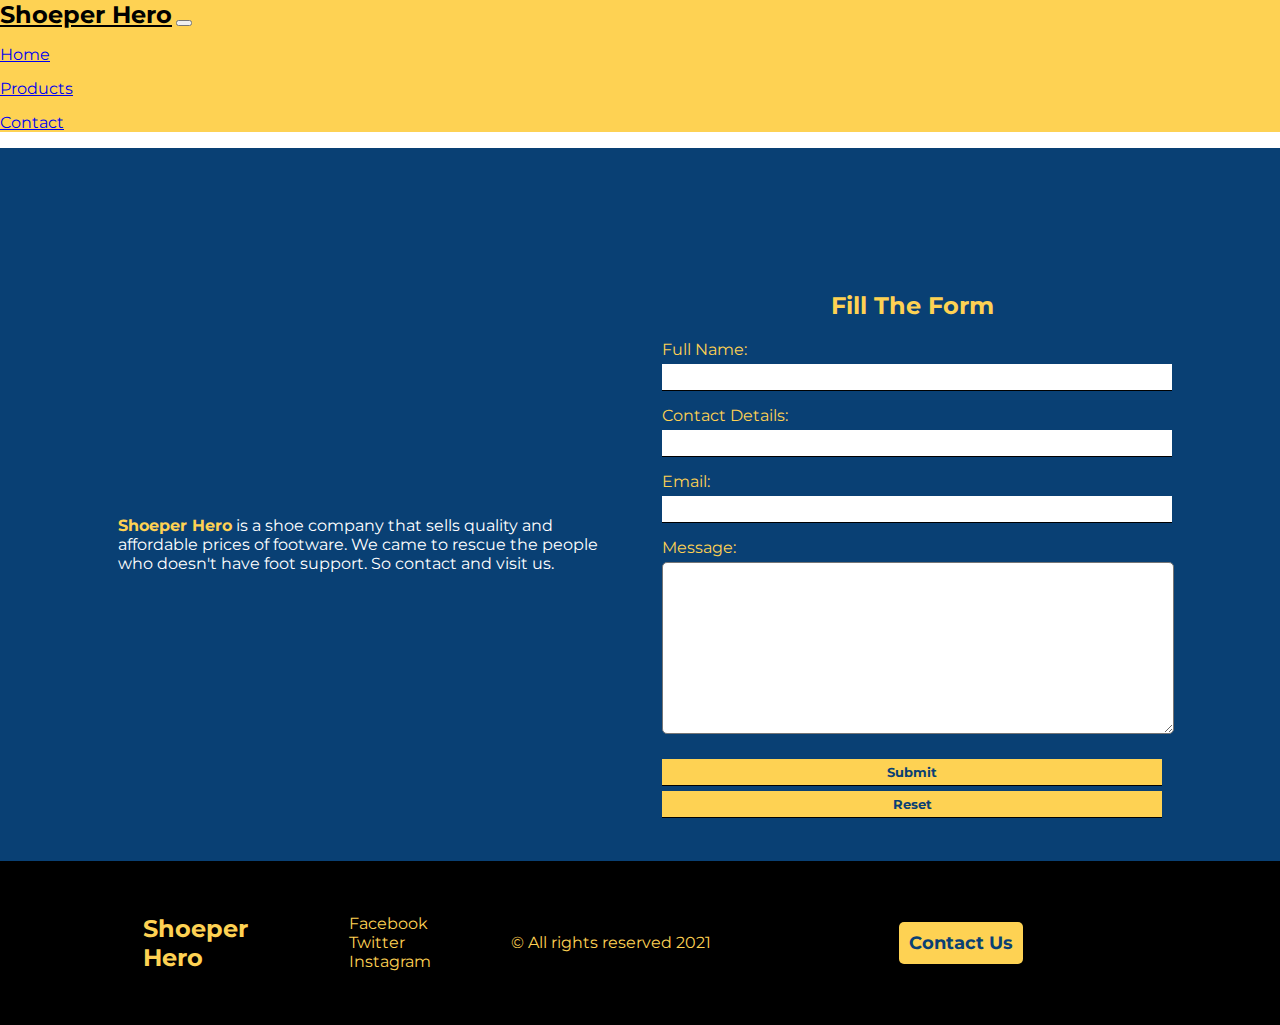
<file: contact.html>
<!DOCTYPE html>
<html lang="en">
<head>
    <meta charset="UTF-8">
    <meta http-equiv="X-UA-Compatible" content="IE=edge">
    <meta name="viewport" content="width=device-width, initial-scale=1.0">

    <link rel="stylesheet" href="styles.css">

    <link rel="preconnect" href="https://fonts.googleapis.com">
    <link rel="preconnect" href="https://fonts.gstatic.com" crossorigin>
    <link href="https://fonts.googleapis.com/css2?family=Montserrat:ital,wght@0,100;0,200;0,300;0,400;0,500;0,600;0,700;0,800;0,900;1,100;1,200;1,300;1,400;1,500;1,600;1,700;1,800;1,900&display=swap" rel="stylesheet">

    <link href="https://cdn.jsdelivr.net/npm/bootstrap@5.1.3/dist/css/bootstrap.min.css" rel="stylesheet" integrity="sha384-1BmE4kWBq78iYhFldvKuhfTAU6auU8tT94WrHftjDbrCEXSU1oBoqyl2QvZ6jIW3" crossorigin="anonymous">


    <title>Shoeper Hero</title>
</head>
<body>
    <nav class="navbar navbar-expand-lg navbar-light position-fixed container-xxl">
        <div class="container-fluid">
          <a class="navbar-brand brand" href="index.html">Shoeper Hero</a>
          <button class="navbar-toggler" type="button" data-bs-toggle="collapse" data-bs-target="#navbarNav" aria-controls="navbarNav" aria-expanded="false" aria-label="Toggle navigation">
            <span class="navbar-toggler-icon"></span>
          </button>
          <div class="collapse navbar-collapse" id="navbarNav">
            <ul class="navbar-nav ml-5">
              <li class="nav-item">
                <a class="nav-link active" aria-current="page" href="index.html">Home</a>
              </li>
              <li class="nav-item">
                <a class="nav-link" href="productList.html">Products</a>
              </li>
              <li class="nav-item">
                <a class="nav-link" href="contact.html">Contact</a>
              </li>
            </ul>
          </div>
        </div>
      </nav>

    <div class="about-contact">
        <table>
            <tr>
                <td>
                    <p><strong style="color: #FED253;">Shoeper Hero</strong> is a shoe company that sells quality and affordable prices of footware. We came to rescue the people who doesn't have foot support. So contact and visit us.</p>
                </td>
                <td>
                    <form style="color: #FED253;" action="index.html">
                        <h2>Fill The Form</h2>
                        <ul>
                            <li>Full Name: <br> <input type="text"></li>
                            <li>Contact Details: <br> <input type="text"></li>
                            <li>Email: <br> <input type="email"></li>
                            <li>Message: <br><textarea cols="30" rows="10"></textarea></li>
                        </ul>
                        <input class="btn btn-large" type="submit">
                        <input class="btn btn-large" type="reset">
                    </form>
                </td>
            </tr>
        </table>
    </div>

    <footer>
        <div class="footer-content">
            <table>
                <tr style="color: #FED253;">
                    <td class="brand"><a href="index.html" style="color: #FED253;">Shoeper <br> Hero</a></td>
                    <td><a style="color: #FED253;" href="facebook.com">Facebook</a><br><a style="color: #FED253;" href="twitter.com">Twitter</a><br><a style="color: #FED253;" href="instagram.com">Instagram</a></td>
                    <td>&copy All rights reserved 2021</td>
                    <td><a class="btn btn-large" id="contact" href="contact.html">Contact Us</a></td>
                </tr>
            </table>
        </div>
    </footer>

</body>
</html>
</file>
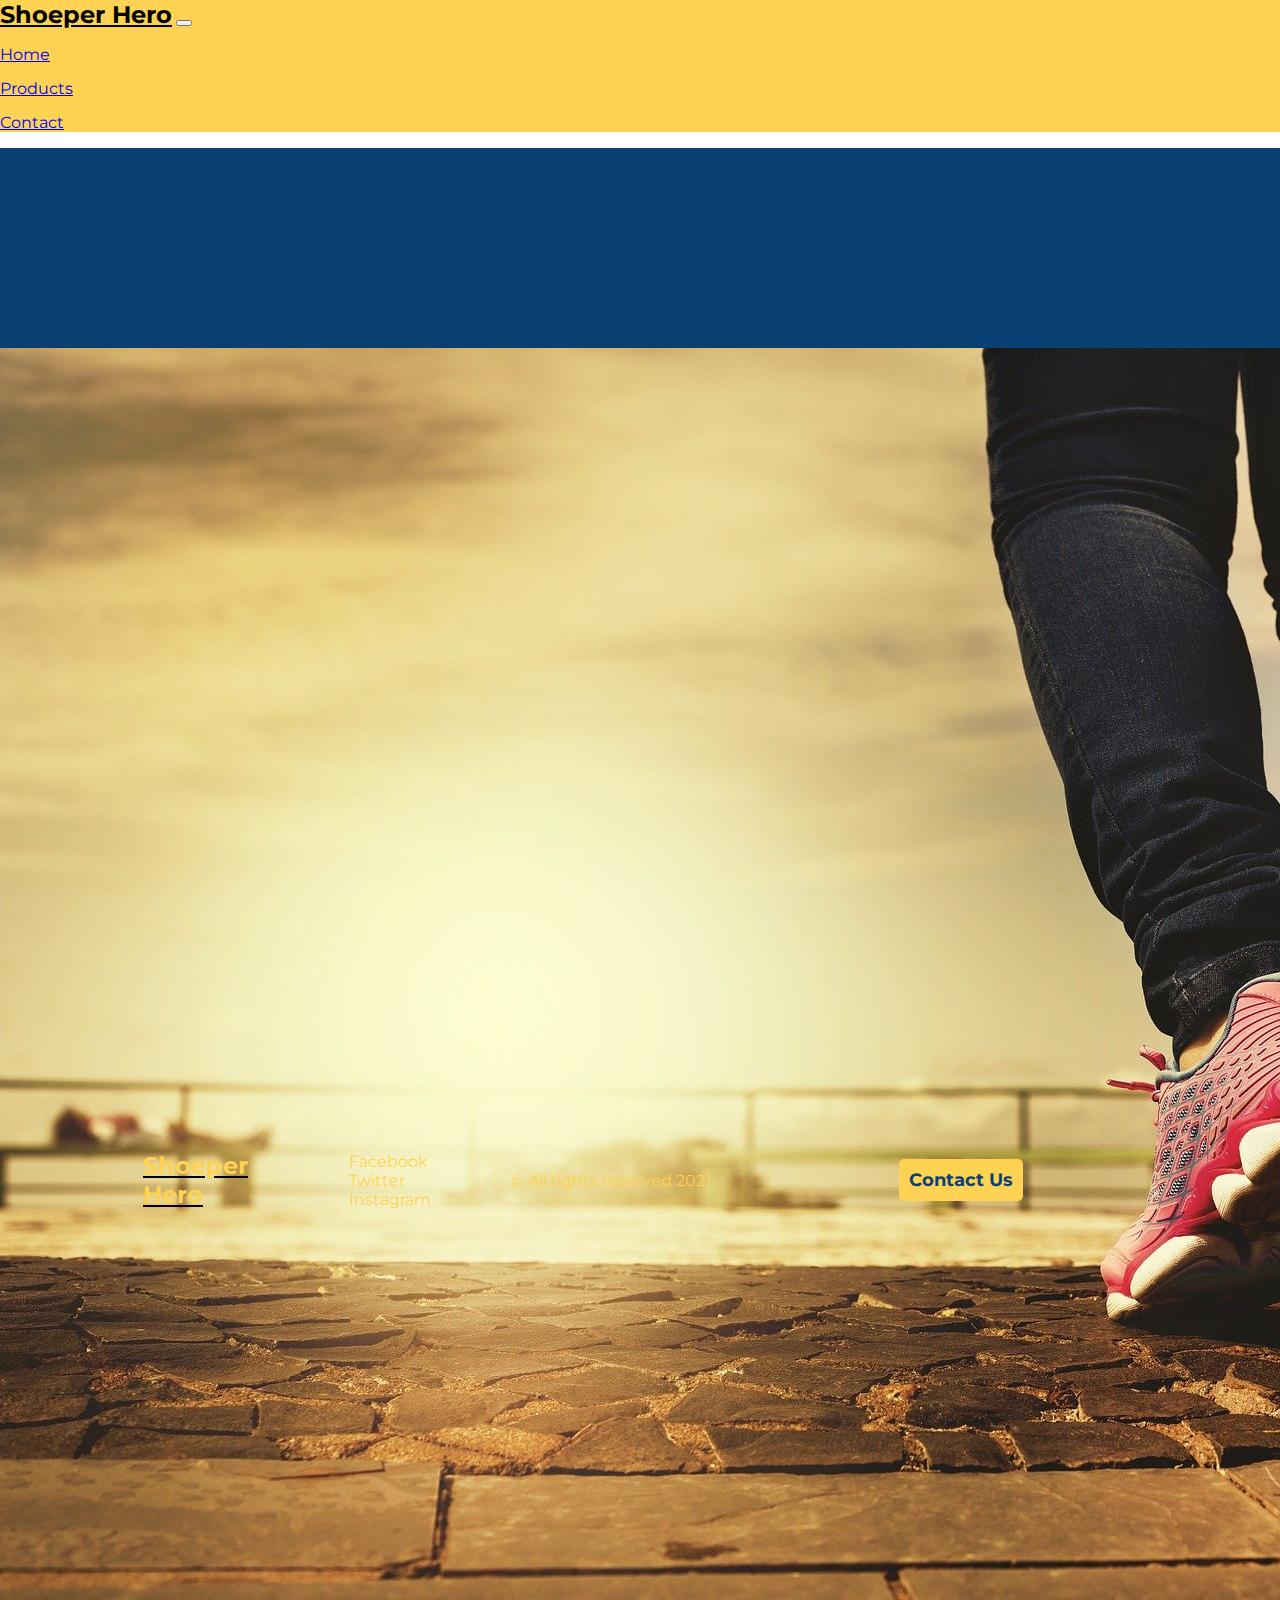
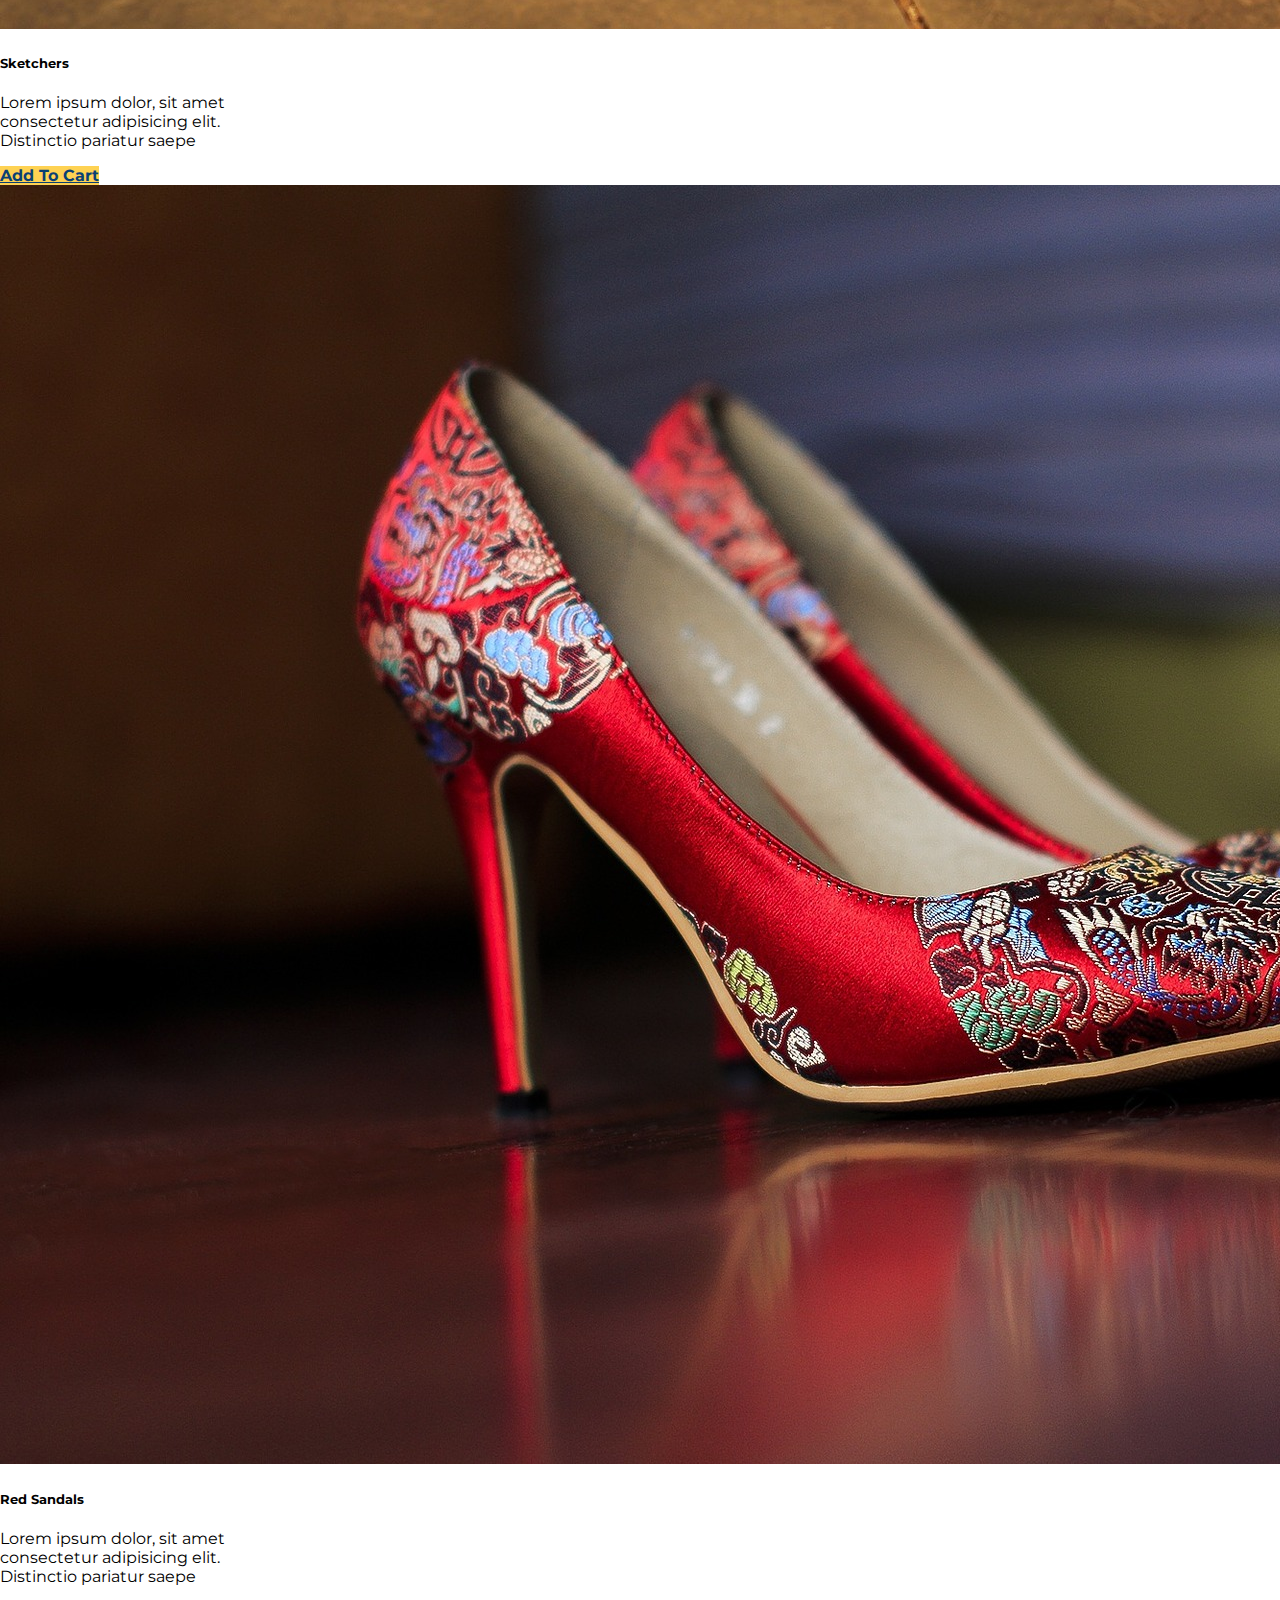
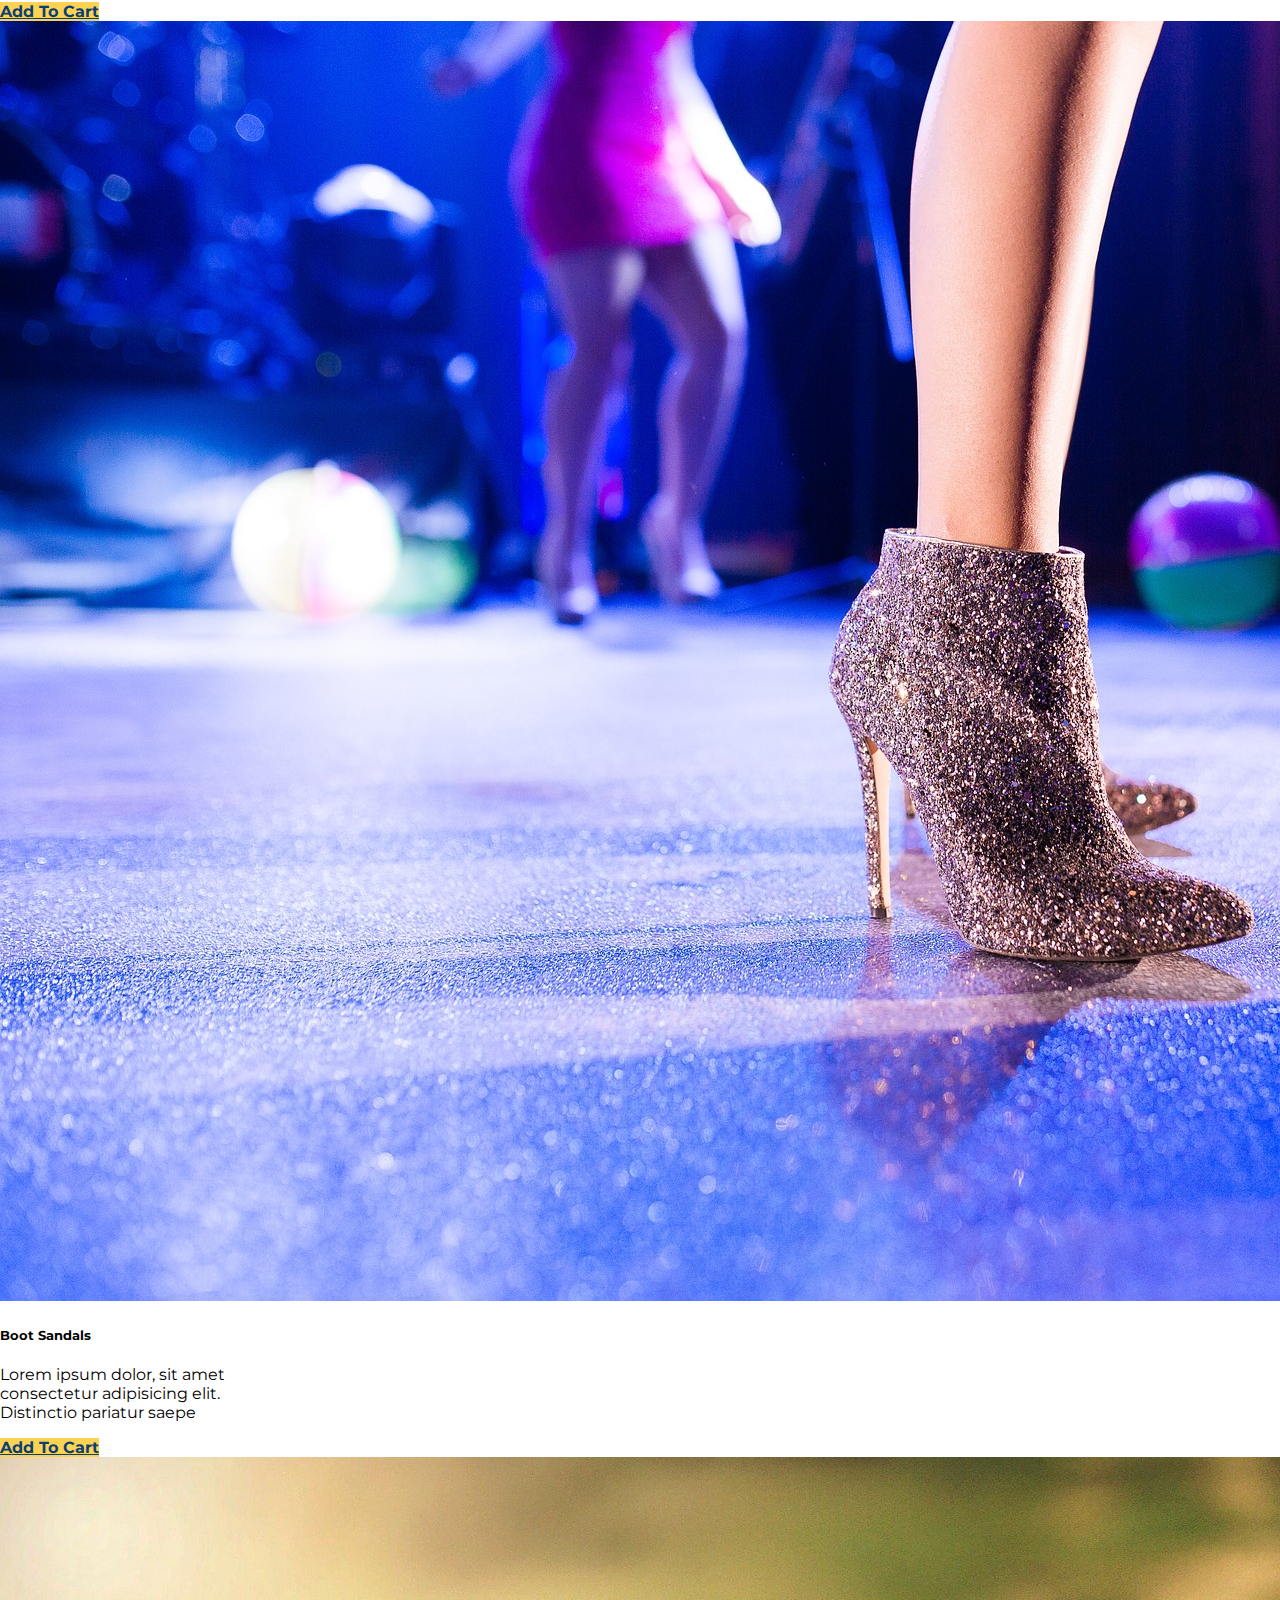
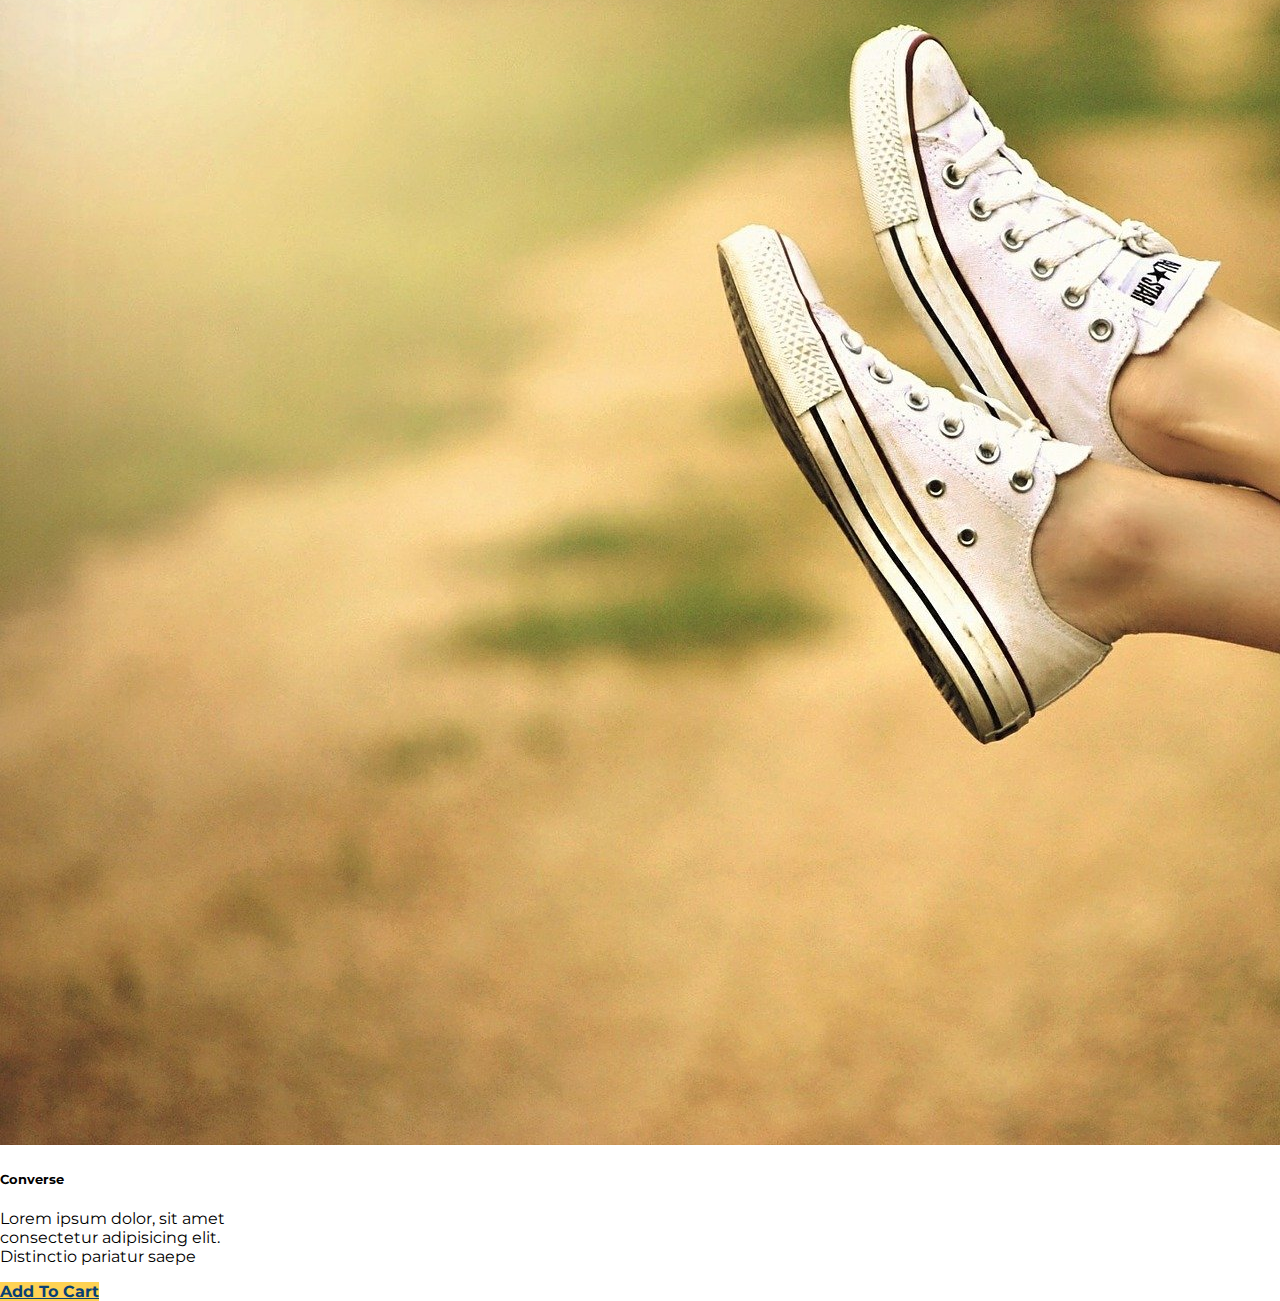
<file: ladys.html>
<!DOCTYPE html>
<html lang="en">
<head>
    <meta charset="UTF-8">
    <meta http-equiv="X-UA-Compatible" content="IE=edge">
    <meta name="viewport" content="width=device-width, initial-scale=1.0">


    <link rel="stylesheet" href="styles.css">

    <link rel="preconnect" href="https://fonts.googleapis.com">
    <link rel="preconnect" href="https://fonts.gstatic.com" crossorigin>
    <link href="https://fonts.googleapis.com/css2?family=Montserrat:ital,wght@0,100;0,200;0,300;0,400;0,500;0,600;0,700;0,800;0,900;1,100;1,200;1,300;1,400;1,500;1,600;1,700;1,800;1,900&display=swap" rel="stylesheet">

    <link href="https://cdn.jsdelivr.net/npm/bootstrap@5.1.3/dist/css/bootstrap.min.css" rel="stylesheet" integrity="sha384-1BmE4kWBq78iYhFldvKuhfTAU6auU8tT94WrHftjDbrCEXSU1oBoqyl2QvZ6jIW3" crossorigin="anonymous">


    <title>LADY'S</title>
</head>
<body>
    <nav class="navbar navbar-expand-lg navbar-light position-fixed container-xxl">
        <div class="container-fluid">
          <a class="navbar-brand brand" href="index.html">Shoeper Hero</a>
          <button class="navbar-toggler" type="button" data-bs-toggle="collapse" data-bs-target="#navbarNav" aria-controls="navbarNav" aria-expanded="false" aria-label="Toggle navigation">
            <span class="navbar-toggler-icon"></span>
          </button>
          <div class="collapse navbar-collapse" id="navbarNav">
            <ul class="navbar-nav ml-5">
              <li class="nav-item">
                <a class="nav-link active" aria-current="page" href="index.html">Home</a>
              </li>
              <li class="nav-item">
                <a class="nav-link" href="productList.html">Products</a>
              </li>
              <li class="nav-item">
                <a class="nav-link" href="contact.html">Contact</a>
              </li>
            </ul>
          </div>
        </div>
      </nav>

      <div class="container-xxl collections">
        <div class="ladys-shoe-item">
            <div class="row justify-content-center">
                <div class="col-3">
                    <div class="card" style="width: 18rem;">
                        <img src="ladies1.jpg" class="card-img-top" alt="...">
                        <div class="card-body">
                          <h5 class="card-title">Sketchers</h5>
                          <p class="card-text">Lorem ipsum dolor, sit amet consectetur adipisicing elit. Distinctio pariatur saepe </p>
                          <a href="#" class="btn btn-warning">Add To Cart</a>
                        </div>
                    </div>
                </div>
                <div class="col-3">
                    <div class="card" style="width: 18rem;">
                        <img src="ladies2.jpg" class="card-img-top" alt="...">
                        <div class="card-body">
                          <h5 class="card-title">Red Sandals</h5>
                          <p class="card-text">Lorem ipsum dolor, sit amet consectetur adipisicing elit. Distinctio pariatur saepe </p>
                          <a href="#" class="btn btn-warning">Add To Cart</a>
                        </div>
                    </div>
                </div>
                <div class="col-3">
                    <div class="card" style="width: 18rem;">
                        <img src="ladies3.jpg" class="card-img-top" alt="...">
                        <div class="card-body">
                          <h5 class="card-title">Boot Sandals</h5>
                          <p class="card-text">Lorem ipsum dolor, sit amet consectetur adipisicing elit. Distinctio pariatur saepe </p>
                          <a href="#" class="btn btn-warning">Add To Cart</a>
                        </div>
                    </div>
                </div>
                <div class="col-3">
                    <div class="card" style="width: 18rem;">
                        <img src="ladies4.jpg" class="card-img-top" alt="...">
                        <div class="card-body">
                          <h5 class="card-title">Converse</h5>
                          <p class="card-text">Lorem ipsum dolor, sit amet consectetur adipisicing elit. Distinctio pariatur saepe </p>
                          <a href="#" class="btn btn-warning">Add To Cart</a>
                        </div>
                    </div>
                </div>        
            </div>
        </div>
    </div>


    <footer>
        <div class="footer-content">
            <table>
                <tr style="color: #FED253;">
                    <td class="brand"><a href="index.html" style="color: #FED253;">Shoeper <br> Hero</a></td>
                    <td><a style="color: #FED253;" href="facebook.com">Facebook</a><br><a style="color: #FED253;" href="twitter.com">Twitter</a><br><a style="color: #FED253;" href="instagram.com">Instagram</a></td>
                    <td>&copy All rights reserved 2021</td>
                    <td><a class="btn btn-large" id="contact" href="contact.html">Contact Us</a></td>
                </tr>
            </table>
        </div>
    </footer>
</body>
</html>
</file>
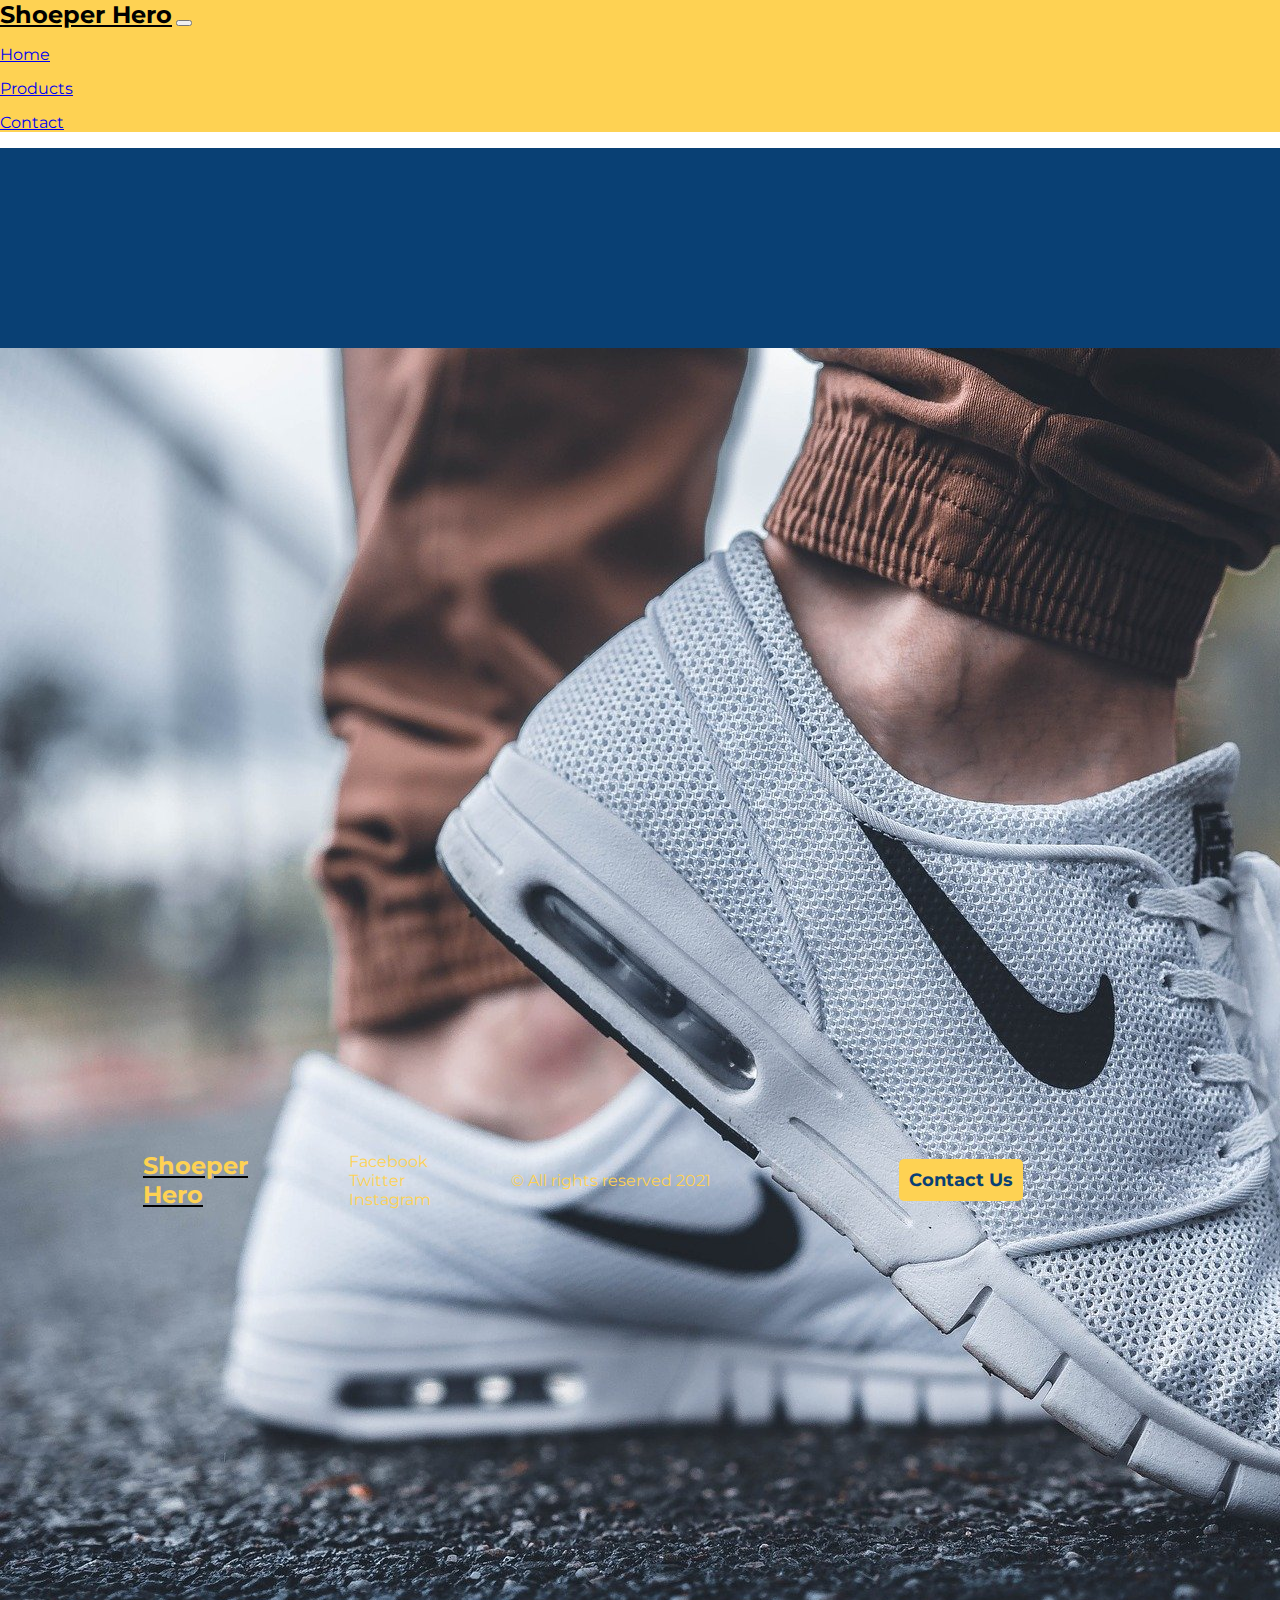
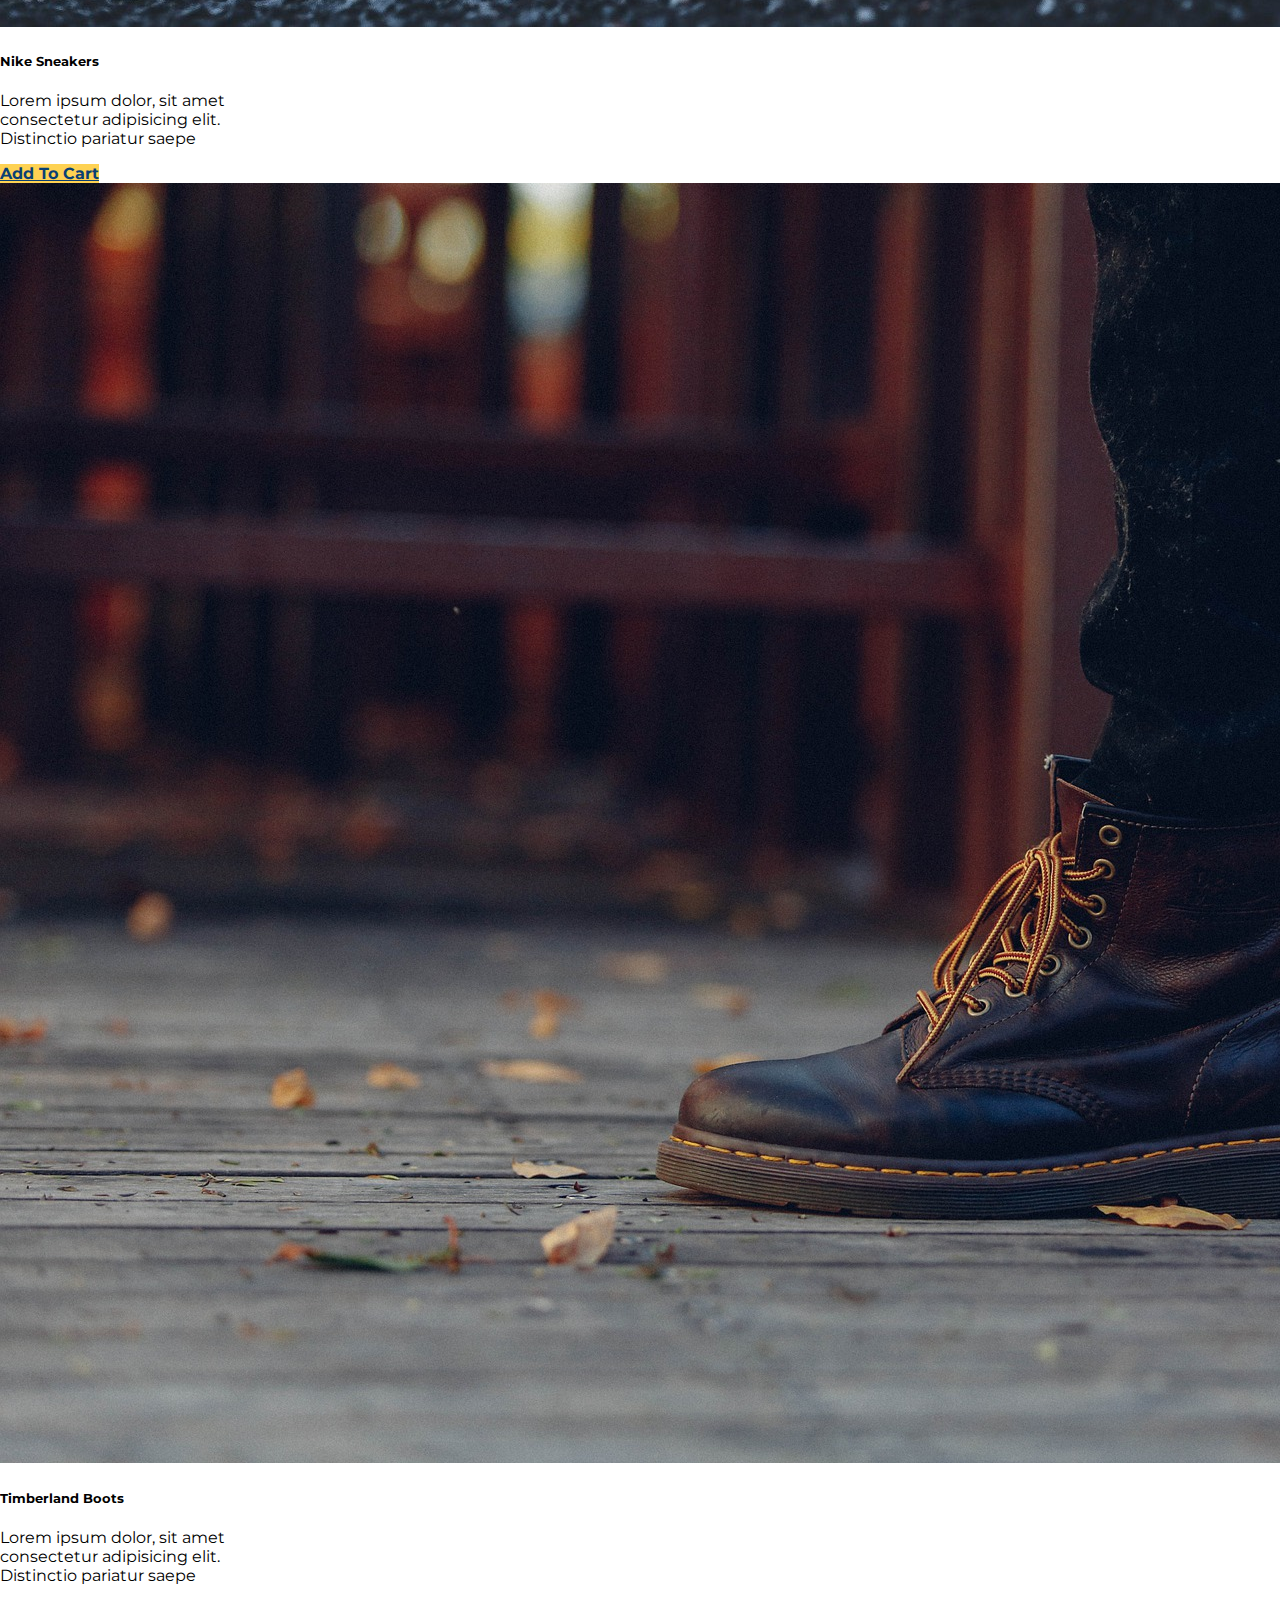
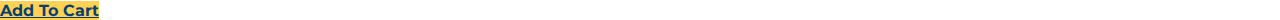
<file: mens.html>
<!DOCTYPE html>
<html lang="en">
<head>
    <meta charset="UTF-8">
    <meta http-equiv="X-UA-Compatible" content="IE=edge">
    <meta name="viewport" content="width=device-width, initial-scale=1.0">


    <link rel="stylesheet" href="styles.css">

    <link rel="preconnect" href="https://fonts.googleapis.com">
    <link rel="preconnect" href="https://fonts.gstatic.com" crossorigin>
    <link href="https://fonts.googleapis.com/css2?family=Montserrat:ital,wght@0,100;0,200;0,300;0,400;0,500;0,600;0,700;0,800;0,900;1,100;1,200;1,300;1,400;1,500;1,600;1,700;1,800;1,900&display=swap" rel="stylesheet">

    <link href="https://cdn.jsdelivr.net/npm/bootstrap@5.1.3/dist/css/bootstrap.min.css" rel="stylesheet" integrity="sha384-1BmE4kWBq78iYhFldvKuhfTAU6auU8tT94WrHftjDbrCEXSU1oBoqyl2QvZ6jIW3" crossorigin="anonymous">


    <title>MEN'S</title>
</head>
<body>
    <nav class="navbar navbar-expand-lg navbar-light position-fixed container-xxl">
        <div class="container-fluid">
          <a class="navbar-brand brand" href="index.html">Shoeper Hero</a>
          <button class="navbar-toggler" type="button" data-bs-toggle="collapse" data-bs-target="#navbarNav" aria-controls="navbarNav" aria-expanded="false" aria-label="Toggle navigation">
            <span class="navbar-toggler-icon"></span>
          </button>
          <div class="collapse navbar-collapse" id="navbarNav">
            <ul class="navbar-nav ml-5">
              <li class="nav-item">
                <a class="nav-link active" aria-current="page" href="index.html">Home</a>
              </li>
              <li class="nav-item">
                <a class="nav-link" href="productList.html">Products</a>
              </li>
              <li class="nav-item">
                <a class="nav-link" href="contact.html">Contact</a>
              </li>
            </ul>
          </div>
        </div>
      </nav>

    <div class="container-xxl collections">
        <div class="mens-shoe-item">
            <div class="row justify-content-center">
                <div class="col-3">
                    <div class="card" style="width: 18rem;">
                        <img src="mens1.jpg" class="card-img-top" alt="...">
                        <div class="card-body">
                          <h5 class="card-title">Nike Sneakers</h5>
                          <p class="card-text">Lorem ipsum dolor, sit amet consectetur adipisicing elit. Distinctio pariatur saepe </p>
                          <a href="#" class="btn btn-warning">Add To Cart</a>
                        </div>
                    </div>
                </div>
                <div class="col-3">
                    <div class="card" style="width: 18rem;">
                        <img src="mens2.jpg" class="card-img-top" alt="...">
                        <div class="card-body">
                          <h5 class="card-title">Timberland Boots</h5>
                          <p class="card-text">Lorem ipsum dolor, sit amet consectetur adipisicing elit. Distinctio pariatur saepe </p>
                          <a href="#" class="btn btn-warning">Add To Cart</a>
                        </div>
                    </div>
                </div>    
            </div>
        </div>
    </div>


    <footer>
        <div class="footer-content">
            <table>
                <tr style="color: #FED253;">
                    <td class="brand"><a href="index.html" style="color: #FED253;">Shoeper <br> Hero</a></td>
                    <td><a style="color: #FED253;" href="facebook.com">Facebook</a><br><a style="color: #FED253;" href="twitter.com">Twitter</a><br><a style="color: #FED253;" href="instagram.com">Instagram</a></td>
                    <td>&copy All rights reserved 2021</td>
                    <td><a class="btn btn-large" id="contact" href="contact.html">Contact Us</a></td>
                </tr>
            </table>
        </div>
    </footer>
</body>
</html>
</file>
<file: styles.css>
*{
    font-family: 'Montserrat', sans-serif;
  }

body{
    margin: 0;
}

.links{
    padding-left: 20px;
    background-color: burlywood;
    padding-top: 20px;
    padding-bottom: 20px ;
}


nav{
    background-color: #FED253 !important;
    z-index: 9999;
}

.brand{
    font-size: 1.5rem;
    font-weight: bold;
    color: black;
    text-decoration: underline !important;
}

.btn{
    background-color: #FED253 !important;
    font-weight: bold !important;
    color: #094074 !important;
}

.hero{
    color: white;
    background-color: #094074;
    padding-top: 180px;
    padding-bottom: 550px;
    height: 550px;
}

.content{
    font-weight: bold;
    font-size: 3em;
    color: white;
    text-align: center;
    padding-top: 180px;
}

#productList{
    position: absolute;
    font-size: large;
    text-decoration: none;
    background-color: burlywood;
    color: black;
    padding: 10px;
    border-radius: 5px;
    left: 600px;
    top: 340px;
}

.dash-line{
    background-color: rgb(128,128,128,0.50);
    padding-bottom: 25px;
    padding-top: 25px;
}

.footer-content h1{
    margin: 0;
    text-decoration: underline;
    padding-left: 20px;
    color: white;
}
.footer-content{
    padding-top: 50px;
    background-color: black;
    padding-bottom: 50px;
    color: white;
}
table{
    margin: auto;
    width: 1000px;
}

table a{
    color: white;
    text-decoration: none;
}

#contact{
    font-size: large;
    text-decoration: none;
    background-color: burlywood;
    color: black;
    padding: 10px;
    border-radius: 5px;
    font-weight: bold;
}

.products{
    background-color: #094074;
    padding-top: 180px;
    padding-bottom: 550px;
    height: 500px;
}

.product-category{
    font-size: large;
    text-decoration: none;
    background-color: burlywood;
    color: black;
    padding: 25px;
    padding-left: 30px;
    padding-right: 30px;
    border-radius: 5px;
    font-weight: bold;

}

.product-links{
    margin: auto;
}

.product-desc{
    height: 700px;
    display: flex;
}

.product{
    width: 300px;
    border: solid 1px black;
    border-radius: 5px;
}

.product p{
    width: auto;
}

.product-desc table{
    margin: auto;
    width: 600px;
}

.product-label{
    padding-left: 15px;
    padding-bottom: 15px;
}

form textarea{
    border-radius: 5px;
}

form input,textarea{
    width: 100%;
    margin-top: 5px;
    padding: 5px;

}

form input{
    border-style: none;
    border-bottom: solid 1px black;
}


ul{
    list-style: none;
    padding-left: 0;
}
form h2{
    text-align: center;
}
form{
    width: 500px;
}

td p{
    width: 500px;
    padding-right: 40px;
}
li{
    margin-top: 15px;
}

.about-contact{
    padding-top: 120px;
    padding-bottom: 40px;
    background-color: #094074;
    color: white;
}

.forher,.forhim{
    height: 550px;
    padding-top: 175px;
    padding-bottom: 500px;
}

.forher{
    background-color: black;
    color: white;
}

.forher h1{
    font-weight: bold;
}

.forhim h1{
    font-weight: bold;
}

.product-item img:hover{
    border-bottom: solid 2px #FED253;
}

.collections{
    padding-top: 200px;
    height: 750px;
    background-color: #094074;
}
</file>
